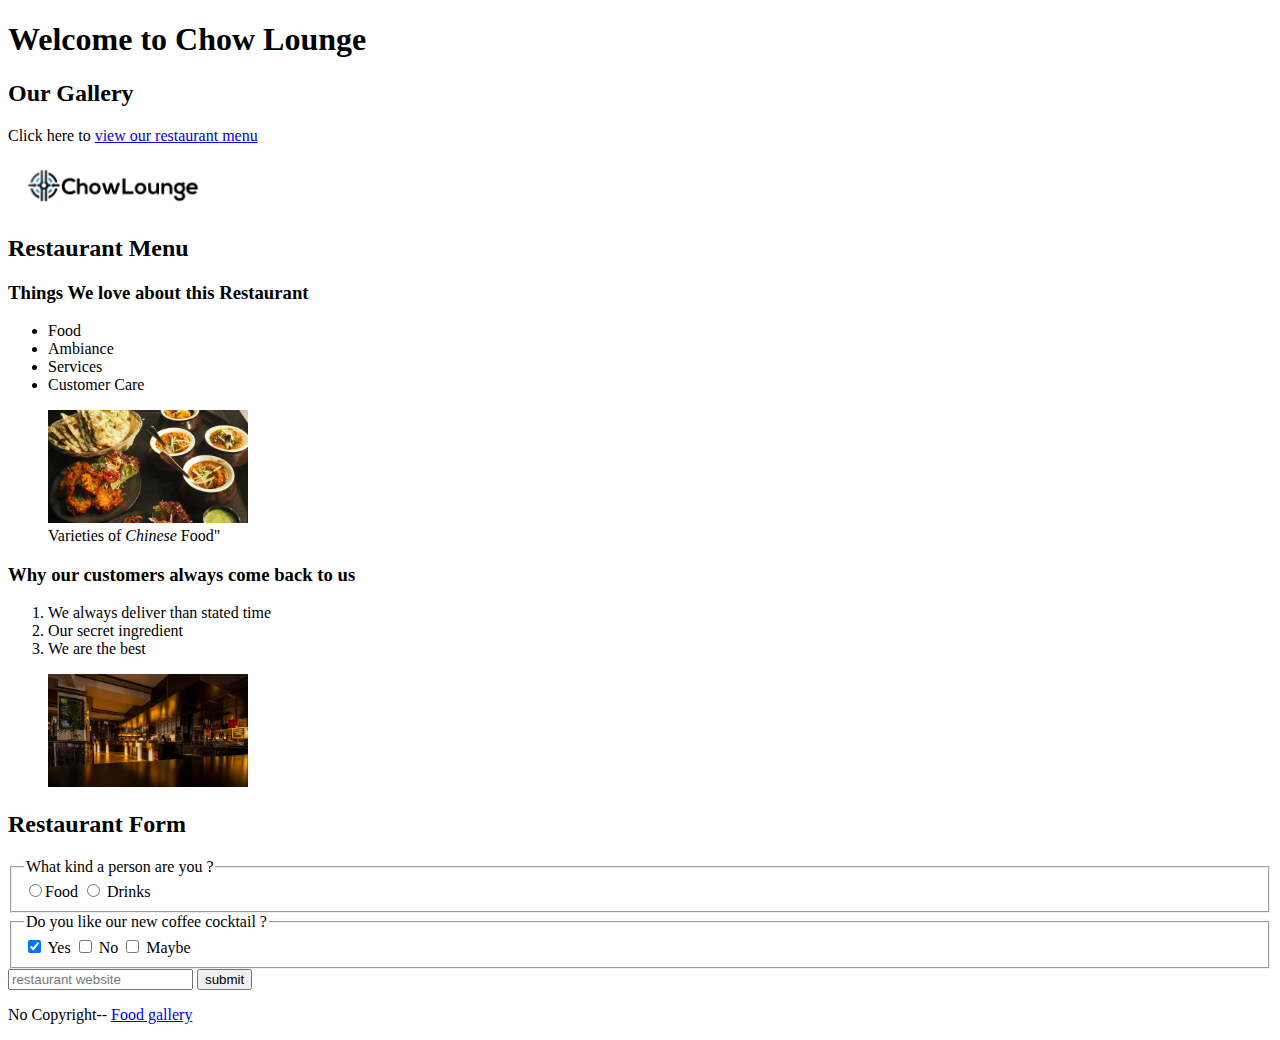
<file: food gallery.html>
<!DOCTYPE html>
<html lang="en">
<head>
    <meta charset="UTF-8">
    <meta name="viewport" content="width=device-width, initial-scale=1.0">
    <title>Page title</title>
</head>
<body>

</body>
</html>


<!DOCTYPE html>
<html lang="en">
<head>
    <title>Chow Lounge Website</title>
</head>
<body>


    <h1>Welcome to Chow Lounge</h1>
    <section>
        <main>
            <h2>Our Gallery</h2>
            <!-- TODO: Add link to cat photos-->
            <p>
                Click here to <a href="Restaurants Menu.html" target="_blank"> view our restaurant menu</a>
            </p>
            <a href="www.pexels.com">
                <img src="images(0)/logo.jpg" alt="restaurant pictures" width="200">
            </a>

        </section>

        <section>
            <h2>Restaurant Menu</h2>
            <h3>Things We love about this Restaurant</h3>
            <ul>
                <li>Food</li>
                <li> Ambiance</li>
                <li> Services</li>
                <li>Customer Care</li>
            </ul>

            <figure>
                <img src="images(0)/food.jpg" alt="Varieties of Chinese Food" width="200px">
                <figcaption>Varieties of <em>Chinese</em> Food"</figcaption>
            </figure>

            <h3>Why our customers<strong> always</strong> come back to us</h3>
            <ol>
                <li>We always deliver than stated time</li>
                <li>Our secret ingredient</li>
                <li>We are the best</li>
            </ol>
            <figure>
                <img src="images(0)/view.jpg" alt="view of our table" width="200px">
            </figure>
        </sectio>

        <sectio>
            <h2>Restaurant Form</h2>

            <form action="food gallery.html">


                <!--TODO: adding this makes user select only one name=Food-Drinks-->

                <fieldset>
                    <legend>What kind a person are you ?</legend>
                    <label><input type="radio" id="Food" value="Food" name="Food-Drinks">Food </label>
                    <label><input type="radio" id="Drinks" value="Drinks"name="Food-Drinks"> Drinks </label>
                </fieldset>

                <fieldset>
                    <legend>Do you like our new coffee cocktail ?</legend>
                    <input checked id="Yes" type="checkbox" value="Yes" name="personality"> <label for="Yes">Yes</label>
                    <input id="No" type="checkbox" value="No" name="personality"> <label for="No">No</label>
                    <input id="Maybe" type="checkbox" value="Maybe" name="personality"> <label for="Maybe">Maybe</label>
                </fieldset>

                <input required type="text" name="restaurantwebsite" placeholder="restaurant website">
                <button type="submit">submit</button>
            </form>
        </section>

    </main>

    <footer>
        <p>
            No Copyright-- <a href="food gallery.html">Food gallery
            </p>

        </footer>
    </body>
    <html>
</file>
